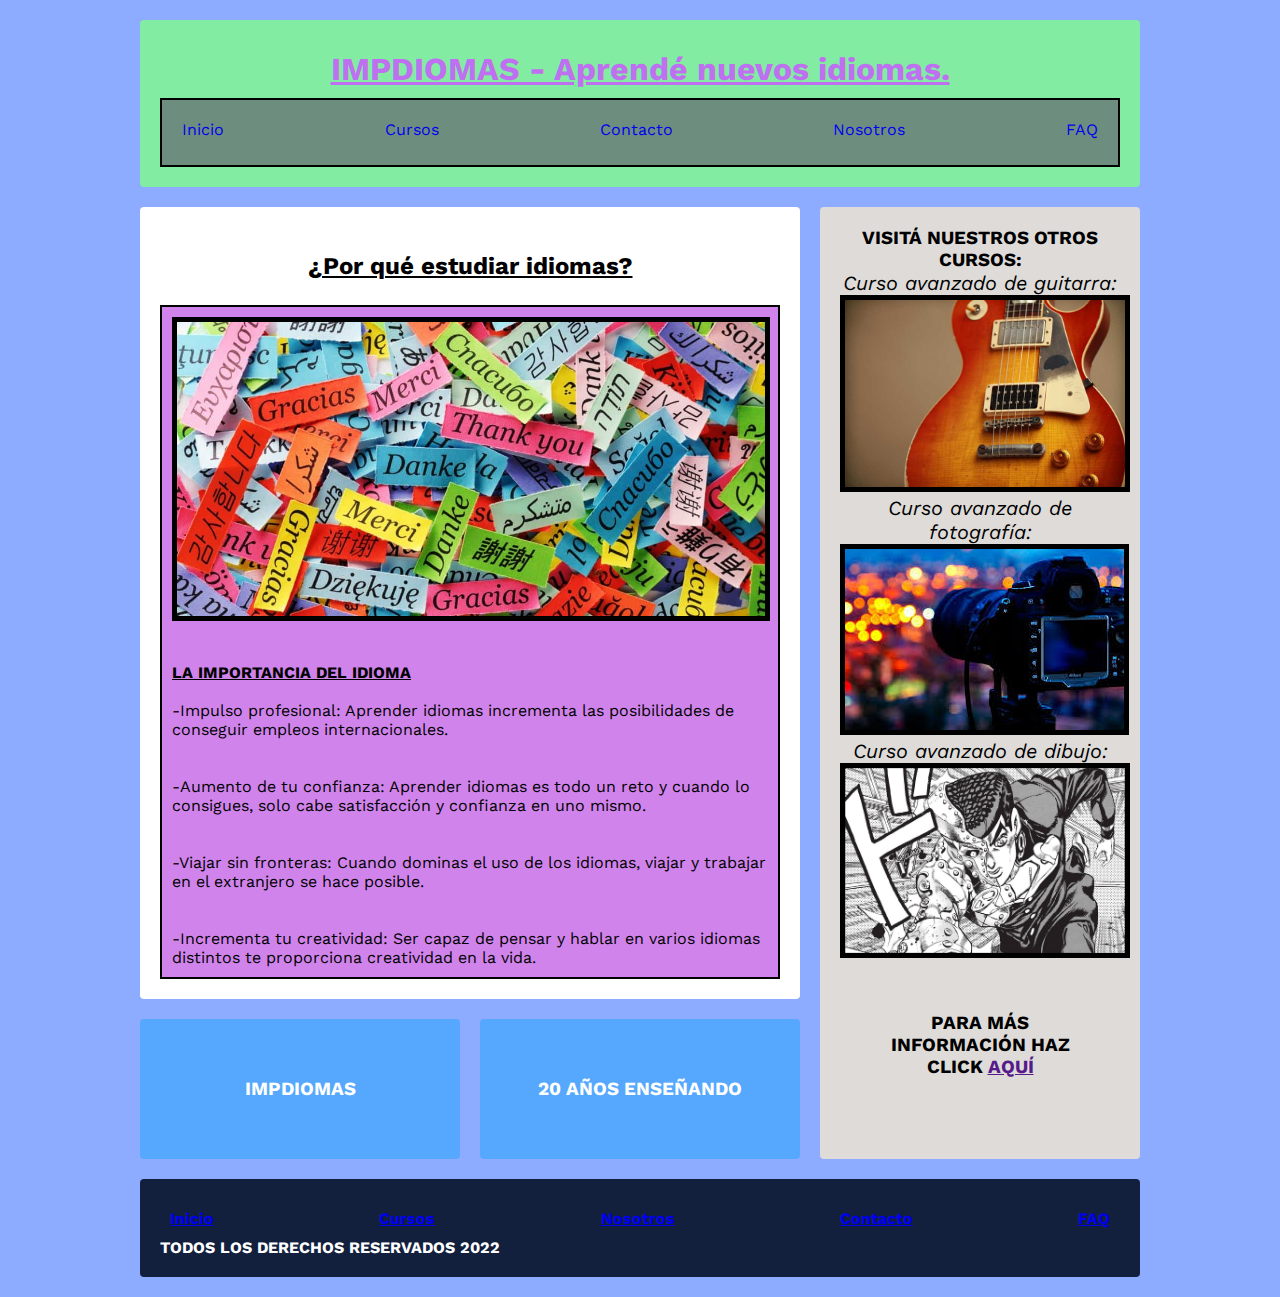
<file: index.html>
<!DOCTYPE html>
<html lang="es">

<head>
    <meta charset="UTF-8">
    <meta http-equiv="X-UA-Compatible" content="IE=edge">
    <meta name="viewport" content="width=device-width, initial-scale=1.0">
    <link rel="stylesheet" href="./css/styles.css">
    <title>Document</title>
</head>

<body>
    <div class="contenedor">
        <header class="header">
            <h1 class="impdiomas">IMPDIOMAS - Aprendé nuevos idiomas.</h1>

            <nav class="nav">

                <li class="botones"><a href="index.html" class="nav__item">Inicio</a></li>
                <li class="botones"><a href="./sections/cursos.html" class="nav__item">Cursos</a></li>
                <li class="botones"><a href="./sections/Contacto.html" class="nav__item">Contacto</a></li>
                <li class="botones"><a href="./sections/Nosotros.html" class="nav__item">Nosotros</a></li>
                <li class="botones"><a href="./sections/FAQ.html" class="nav__item">FAQ</a></li>

            </nav>


        </header>
   
        <main class="contenido">
            <h2>¿Por qué estudiar idiomas?</h2>


            <p>
                <img class="imgmain" src="./img/language_learning_moocs.jpg" alt="">
                <br><br><br>
                <b><u>LA IMPORTANCIA DEL IDIOMA</u></b>
                <br><br>
                -Impulso profesional: Aprender idiomas incrementa las posibilidades de conseguir empleos
                internacionales.

                <br><br><br>
                -Aumento de tu confianza: Aprender idiomas es todo un reto y cuando lo consigues, solo cabe satisfacción
                y confianza en uno mismo.
                <br><br><br>
                -Viajar sin fronteras: Cuando dominas el uso de los idiomas, viajar y trabajar en el extranjero se hace
                posible.
                <br><br>
                <br>
                -Incrementa tu creatividad: Ser capaz de pensar y hablar en varios idiomas distintos te proporciona
                creatividad en la vida.


            </p>
            
        </main>
 




        
        <aside class="sidebar">


            <h3>VISITÁ NUESTROS OTROS CURSOS: </h3>
            <em class="asidetext">Curso avanzado de guitarra: </em>
            <a href="https://www.youtube.com/results?search_query=como+tocar+la+guitarra" target="_blank"><img class="asidepics" src="./img/les-paul.jpg" alt=""></a>

            <em class="asidetext">Curso avanzado de fotografía: </em>
            <a href="https://www.youtube.com/results?search_query=como+ser+fotografo+profesionar+en+10+minutos" target="_blank"><img class="asidepics" src="./img/images.jfif" alt=""></a>
        
        
            <em class="asidetext">Curso avanzado de dibujo:</em>
            <a href="https://www.youtube.com/results?search_query=como+hacer+dibujitos" target="_blank"><img class="asidepics" src="./img/EuiTJ--VkAEFufv.jpg" alt=""></a>

<h3 class="adsCurso">PARA MÁS INFORMACIÓN HAZ CLICK <a href="">AQUÍ</a></h3>

        </aside>

        <div class="widget-1">
            <h3>IMPDIOMAS</h3>
        </div>
        <div class="widget-2">
            <h3>20 AÑOS ENSEÑANDO</h3>
        </div>

        <footer class="footer">
          
<b>
                <section class="footernav">
                    <li><a href="index.html">Inicio</a></li>
                    <li><a href="./sections/Cursos.html">Cursos</a></li>
                    <li><a href="./sections/Nosotros.html">Nosotros</a></li>
                    <li><a href="./sections/Contacto.html">Contacto</a></li>
                    <li><a href="./sections/FAQ.html">FAQ</a></li>
                </section>
        
            </b>
        
                
                <strong>TODOS LOS DERECHOS RESERVADOS 2022</strong>
        </footer>


    </div>
</body>

</html>
</file>
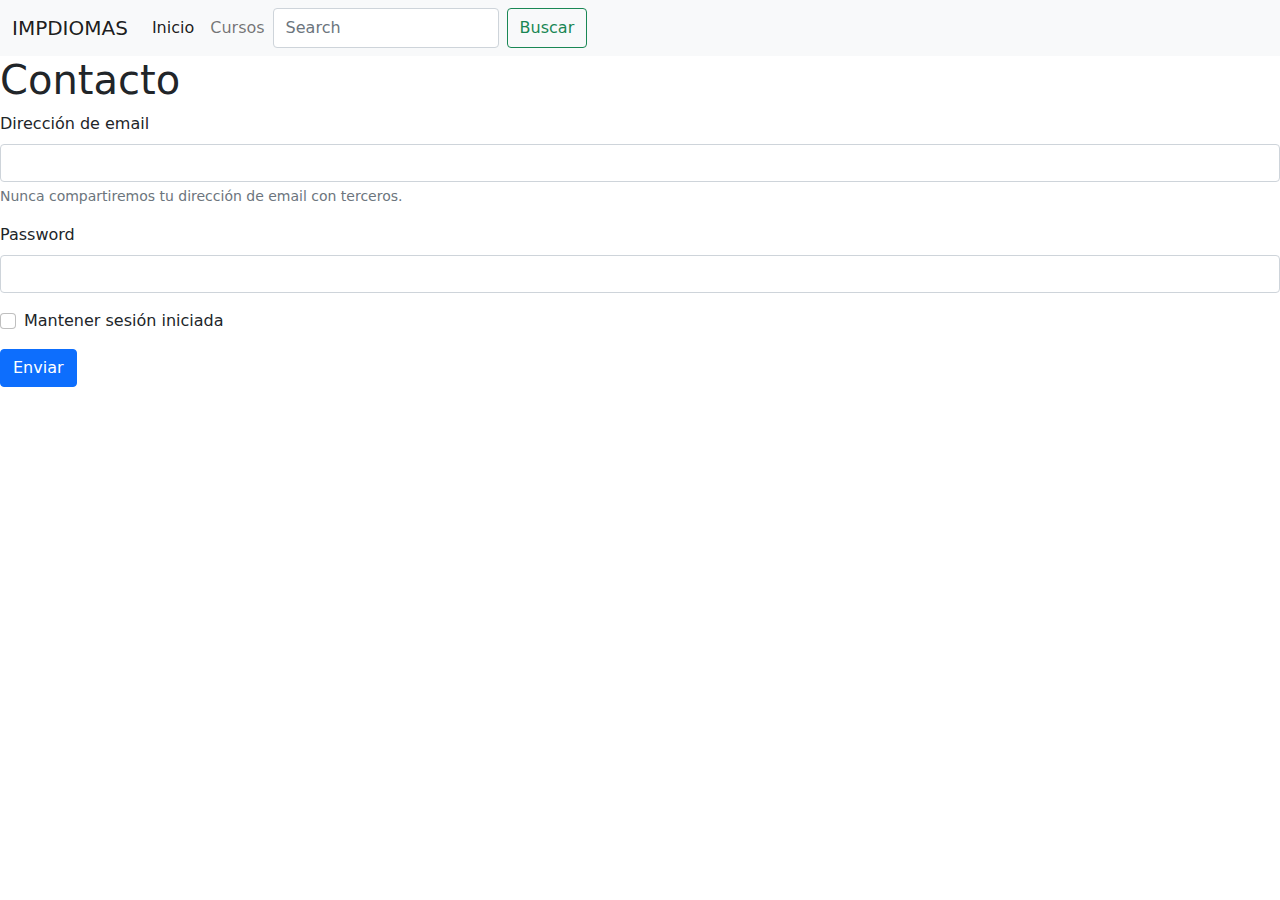
<file: sections/contacto.html>
<!DOCTYPE html>
<html lang="es">

<head>
    <meta charset="UTF-8">
    <meta http-equiv="X-UA-Compatible" content="IE=edge">
    <meta name="viewport" content="width=device-width, initial-scale=1.0">
    <title>Contacto</title>
    <link rel="stylesheet" href="../css/css/bootstrap.min.css">
</head>

<body>

    <header>
        <nav class="navbar navbar-expand-lg navbar-light bg-light">
            <div class="container-fluid">
                <a class="navbar-brand" href="#">IMPDIOMAS</a>
                <button class="navbar-toggler" type="button" data-bs-toggle="collapse"
                    data-bs-target="#navbarSupportedContent" aria-controls="navbarSupportedContent"
                    aria-expanded="false" aria-label="Toggle navigation">
                    <span class="navbar-toggler-icon"></span>
                </button>
                <div class="collapse navbar-collapse" id="navbarSupportedContent">
                    <ul class="navbar-nav me-auto mb-2 mb-lg-0">
                        <li class="nav-item">
                            <a class="nav-link active" aria-current="page" href="../index.html">Inicio</a>
                        </li>
                        <li class="nav-item">
                            <a class="nav-link" href="./cursos.html">Cursos</a>
                        </li>
                        
                     
                    <form class="d-flex">
                        <input class="form-control me-2" type="search" placeholder="Search" aria-label="Search">
                        <button class="btn btn-outline-success" type="submit">Buscar</button>
                    </form>
                </div>
            </div>
        </nav>
        <script src="../css/js/bootstrap.bundle.min.js"></script>
    </header>

    <h1>Contacto</h1>

    <form>
        <div class="mb-3">
            <label for="exampleInputEmail1" class="form-label">Dirección de email</label>
            <input type="email" class="form-control" id="exampleInputEmail1" aria-describedby="emailHelp">
            <div id="emailHelp" class="form-text">Nunca compartiremos tu dirección de email con terceros.</div>
        </div>
        <div class="mb-3">
            <label for="exampleInputPassword1" class="form-label">Password</label>
            <input type="password" class="form-control" id="exampleInputPassword1">
        </div>
        <div class="mb-3 form-check">
            <input type="checkbox" class="form-check-input" id="exampleCheck1">
            <label class="form-check-label" for="exampleCheck1">Mantener sesión iniciada</label>
        </div>
        <button type="submit" class="btn btn-primary"> Enviar</button>
    </form>







    <script src="../css/js/bootstrap.bundle.min.js"></script>
</body>

</html>
</file>
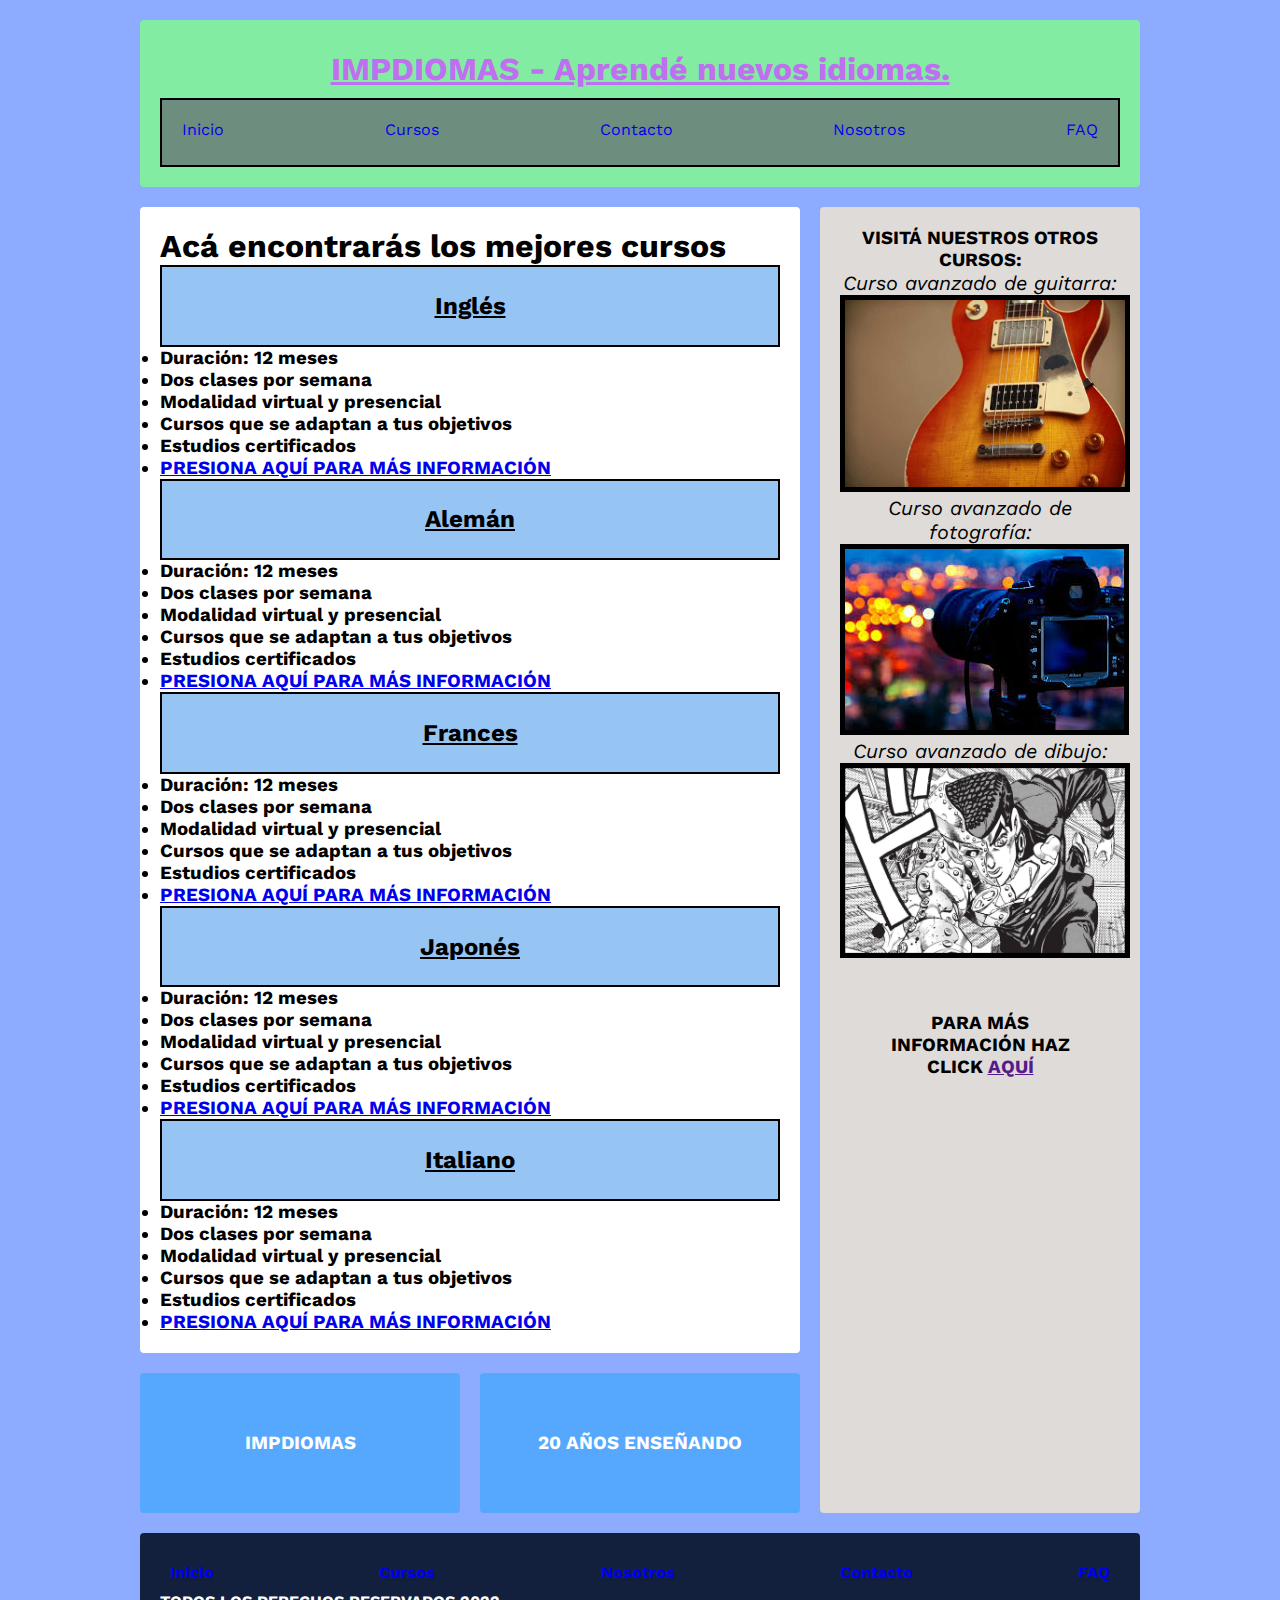
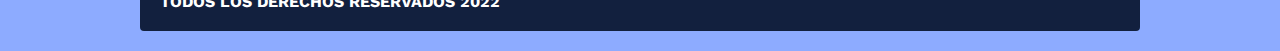
<file: sections/cursos.html>
<!DOCTYPE html>
<html lang="en">

<head>
    <meta charset="UTF-8">
    <meta http-equiv="X-UA-Compatible" content="IE=edge">
    <meta name="viewport" content="width=device-width, initial-scale=1.0">
    <title>Cursos</title>
    <link rel="stylesheet" href="../css/styles.css">

</head>

<body>

    <div class="contenedor">
        <header class="header">
            <h1 class="impdiomas">IMPDIOMAS - Aprendé nuevos idiomas.</h1>
            <nav class="nav">

                <li class="botones"><a href="../index.html" class="nav__item">Inicio</a></li>
                <li class="botones"><a href="./cursos.html" class="nav__item">Cursos</a>
                </li>
                <li class="botones"><a href="./contacto.html" class="nav__item">Contacto</a></li>
                <li class="botones"><a href="./Nosotros.html" class="nav__item">Nosotros</a></li>
                <li class="botones"><a href="./FAQ.html" class="nav__item">FAQ</a></li>

            </nav>

        </header>

        <main class="contenido">


            <h1>Acá encontrarás los mejores cursos</h1>
            <h2 class="h2__curso">Inglés</h2>
            <h3>
                <ul>
                    <li>Duración: 12 meses</li>
                    <li>Dos clases por semana</li>
                    <li>Modalidad virtual y presencial</li>
                    <li>Cursos que se adaptan a tus objetivos</li>
                    <li>Estudios certificados</li>
                    <li> <a href="#"> PRESIONA AQUÍ PARA MÁS INFORMACIÓN </a></li>
                </ul>
            </h3>
            <h2 class="h2__curso">Alemán</h2>
            <h3>
                <ul>
                    <li>Duración: 12 meses</li>
                    <li>Dos clases por semana</li>
                    <li>Modalidad virtual y presencial</li>
                    <li>Cursos que se adaptan a tus objetivos</li>
                    <li>Estudios certificados</li>
                    <li> <a href="#"> PRESIONA AQUÍ PARA MÁS INFORMACIÓN  </a></li>
                </ul>
            </h3>
            <h2 class="h2__curso">Frances</h2>
            <h3>
                <ul>
                    <li>Duración: 12 meses</li>
                    <li>Dos clases por semana</li>
                    <li>Modalidad virtual y presencial</li>
                    <li>Cursos que se adaptan a tus objetivos</li>
                    <li>Estudios certificados</li>
                    <li> <a href="#"> PRESIONA AQUÍ PARA MÁS INFORMACIÓN  </a></li>
                </ul>
            </h3>
            <h2 class="h2__curso">Japonés</h2>
            <h3>
                <ul>
                    <li>Duración: 12 meses</li>
                    <li>Dos clases por semana</li>
                    <li>Modalidad virtual y presencial</li>
                    <li>Cursos que se adaptan a tus objetivos</li>
                    <li>Estudios certificados</li>
                    <li> <a href="#"> PRESIONA AQUÍ PARA MÁS INFORMACIÓN  </a></li>
                </ul>
            </h3>
            <h2 class="h2__curso">Italiano</h2>
            <h3>
                <ul>
                    <li>Duración: 12 meses</li>
                    <li>Dos clases por semana</li>
                    <li>Modalidad virtual y presencial</li>
                    <li>Cursos que se adaptan a tus objetivos</li>
                    <li>Estudios certificados</li>
                    <li> <a href="#"> PRESIONA AQUÍ PARA MÁS INFORMACIÓN  </a></li>
                </ul>
            </h3>



        </main>


        <aside class="sidebar">


            <h3>VISITÁ NUESTROS OTROS CURSOS: </h3>
            <em class="asidetext">Curso avanzado de guitarra: </em>
            <a href="https://www.youtube.com/results?search_query=como+tocar+la+guitarra" target="_blank"><img class="asidepics" src="../img/les-paul.jpg"
                    alt=""></a>

            <em class="asidetext">Curso avanzado de fotografía: </em>
            <a href="https://www.youtube.com/results?search_query=como+ser+fotografo+profesionar+en+10+minutos" target="_blank"><img class="asidepics" src="../img/images.jfif"
                    alt=""></a>


            <em class="asidetext">Curso avanzado de dibujo:</em>
            <a href="https://www.youtube.com/results?search_query=como+hacer+dibujitos" target="_blank"><img class="asidepics" src="../img/EuiTJ--VkAEFufv.jpg"
                    alt=""></a>

            <h3 class="adsCurso">PARA MÁS INFORMACIÓN HAZ CLICK <a href="">AQUÍ</a></h3>

        </aside>

        <div class="widget-1">
            <h3>IMPDIOMAS</h3>
        </div>
        <div class="widget-2">
            <h3>20 AÑOS ENSEÑANDO</h3>
        </div>

        <footer class="footer">

            <b>
                <section class="footernav">
                    <li><a href="index.html">Inicio</a></li>
                    <li><a href="./sections/Cursos.html">Cursos</a></li>
                    <li><a href="./sections/Nosotros.html">Nosotros</a></li>
                    <li><a href="./sections/Contacto.html">Contacto</a></li>
                    <li><a href="./sections/FAQ.html">FAQ</a></li>
                </section>

            </b>


            <strong>TODOS LOS DERECHOS RESERVADOS 2022</strong>
        </footer>


    </div>
</body>
</body>

</html>
</body>

</html>
</file>
<file: css/styles.css>
@import url('https://fonts.googleapis.com/css2?family=Alumni+Sans+Pinstripe:ital@0;1&family=Roboto:wght@300;400;900&family=Work+Sans:wght@400;900&display=swap');

* {
    margin: 0px;
    padding: 0px;
}

body {
    background: #8dabff;
    color: #000;
    font-family: 'Work Sans', sans-serif;
}


.h2__curso {border: 2px solid black;background: #96c5f3;}


.adsCurso {
    padding: 50px;
}

.nav {
    display: flex;
    flex-direction: row;
    flex-wrap: wrap;
    list-style: none;
    padding: 10px;
    border: 2px solid black;
    background-color: rgb(109, 141, 127);
    color: rgb(31, 230, 210);
    justify-content: space-between;
}

.nav__item {
    text-decoration: none;
    --clippy: polygon(0 0, 0 0, 0 100%, 0% 100%)
}

.nav__item:after {
    content: "";
    display: block;
    background: rgb(222, 20, 185);
    width: 90%;
    margin-top: 3px;
    height: 3px;
    clip-path: var(--clippy);
    transition: clip-path .5s;
}

.nav__item:hover {
    --clippy: polygon(100% 0, 0 0, 0 100%, 100% 100%);
}

.botones {
    padding: 10px;
    display: flex;
    justify-content: space-around;
}

.impdiomas {
    display: flex;
    justify-content: space-around;
    padding-left: 0%;
    padding: 10px;
    text-decoration: underline;
    text-align: center;
}

h2 {
    padding: 4%;
    text-align: center;
    text-decoration: underline;
}

p {
    background: #d084eb;
    padding: 10px;
    border: 2px solid black;
}



/**estilo imagenes**/
.imgmain {

    max-width: 98.7%;
    border: 5px solid black;
}

.asidepics {
    max-width: 100%;
    border: 5px solid black;
}


footer .footernav {
    color: #fff;
    display: flex;
    flex-direction: row;
    padding: 10px;
    justify-content: space-between;
    text-decoration: none;
    list-style: none;
    text-decoration: solid;
}


.asidetext {
    font-size: 20px;
    text-decoration: solid;
}

.contenedor {

    display: grid;
    width: 90%;
    max-width: 1000px;
    margin: 20px auto;
    gap: 20px;
    grid-template-columns: repeat(3, 1fr);
    grid-template-rows: repeat(4, auto);


    grid-template-areas: "header header header"
        "contenido contenido sidebar"
        "widget-1 widget-2 sidebar"
        "footer footer footer";

}

.contenedor div,
.contenedor .header,
.contenedor .contenido,
.contenedor .sidebar,
.contenedor .footer {

    background: #fff;
    padding: 20px;
    border-radius: 4px;

}

.contenedor .header {
    background: #82eca2;
    color: rgb(191, 112, 240);
    grid-area: header;
    
}

.contenedor .contenido {
    grid-area: contenido;
   
}


.contenedor .sidebar {
    grid-column: 2 / 3;
    background: #dedbd8;
    text-align: center;
    min-height: 100px;
    grid-area: sidebar;


    
}

.guitarra {
    margin: 10px;
}


.contenedor .widget-1 {
    grid-area: widget-1;
}

.contenedor .widget-2 {
    grid-area: widget-2;
}


.contenedor .widget-1,
.contenedor .widget-2 {
    background: #55a8fd;
    height: 100px;
    color: #fff;
    text-align: center;
    display: flex;
    align-items: center;
    justify-content: center;
}


.contenedor .footer {
    background: #12203e;
    color: #fff;
    grid-column: span 3;
    grid-area: footer;
}



@media screen and (max-width: 768px) {
    .contenedor {
        grid-template-areas: "header header header"
            "contenido contenido contenido"
            "sidebar sidebar sidebar"
            "widget-1 widget-1 widget-1"
            "widget-2 widget-2 widget-2"
            "footer footer footer";
    }

}
</file>
